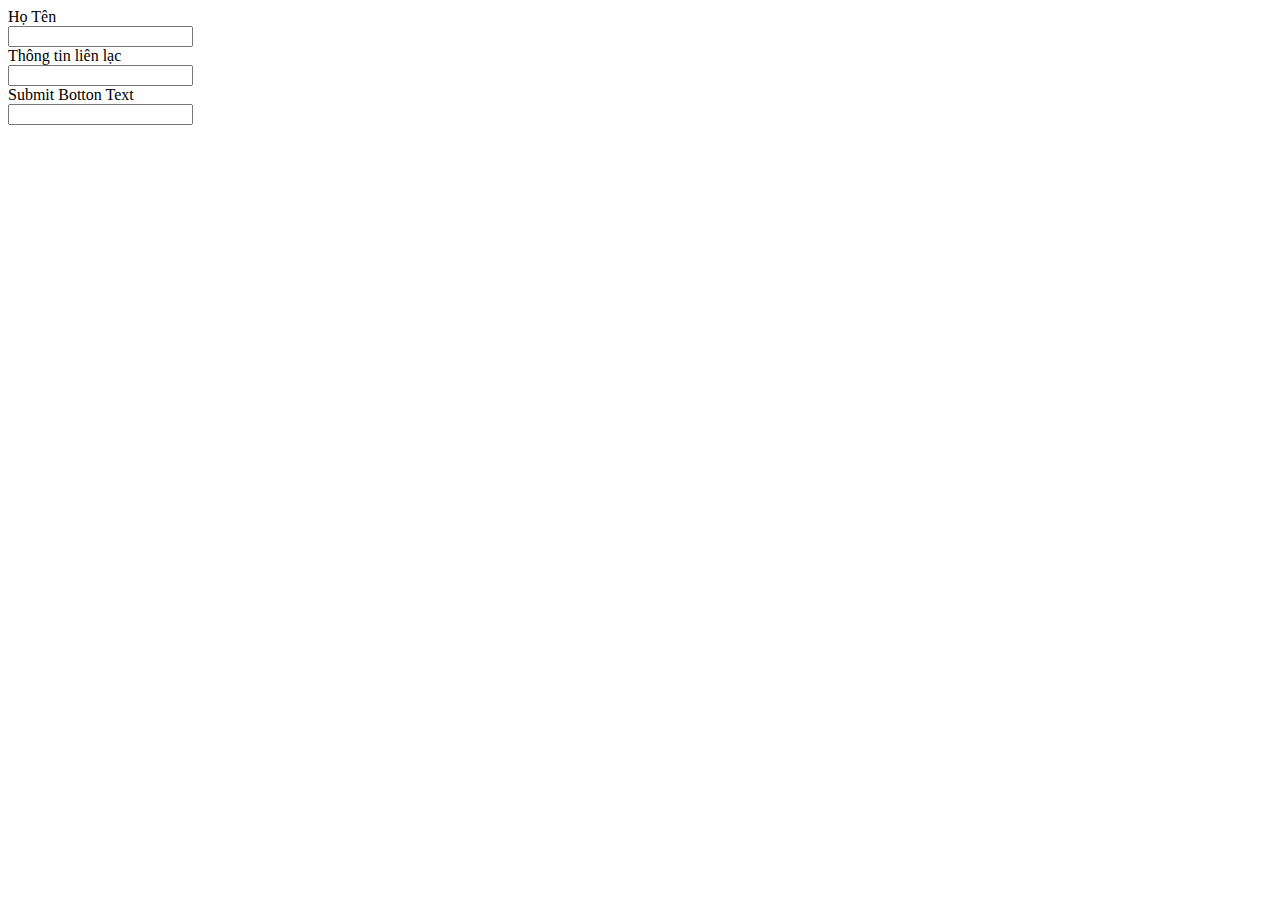
<file: contact.html>
<!DOCTYPE html>
<html lang="en">
  <head>
    <meta charset="UTF-8" />
    <meta name="viewport" content="width=device-width, initial-scale=1.0" />
    <title>Document</title>
  </head>
  <body>
    <div>Họ Tên</div>
    <div><input type="text" name="" id="" /> </div>

    <div> Thông tin liên lạc </div>
    <div><input type="text" name="" id="" /> </div>

    <div>Submit Botton Text</div>
    <div><input type="text" name="" id="" /> </div>
  </body>
</html>
</file>
